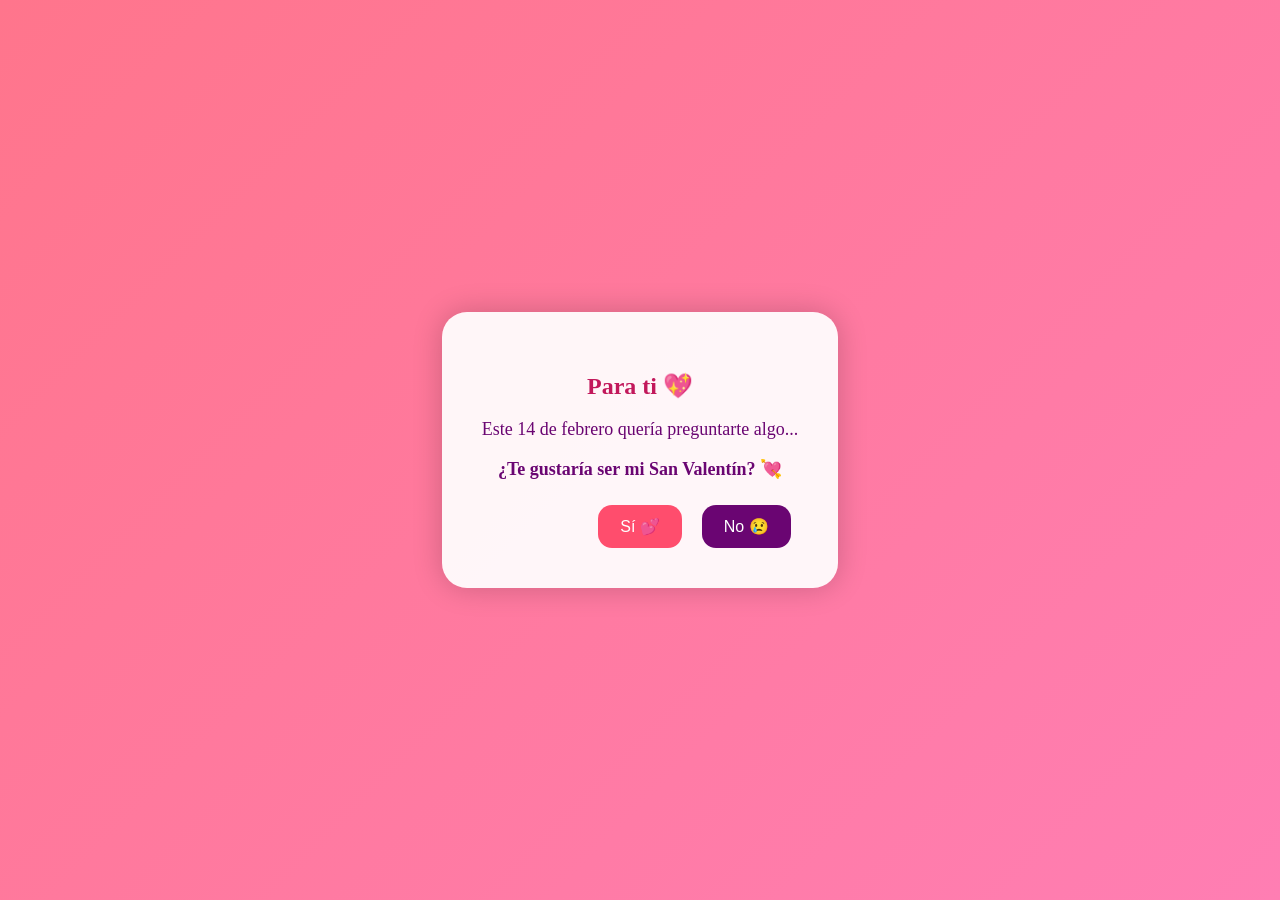
<file: index.html>
<!DOCTYPE html>
<html lang="es">
<head>
  <meta charset="UTF-8">
  <meta name="viewport" content="width=device-width, initial-scale=1.0">
  <title>Carta 14 de Febrero 💌</title>
  <link rel="stylesheet" href="style.css">
</head>
<body>

  <div class="carta">
    <h2>Para ti 💖</h2>
    <p>Este 14 de febrero quería preguntarte algo...</p>
    <p><b>¿Te gustaría ser mi San Valentín? 💘</b></p>

    <div class="botones">
      <button id="si">Sí 💕</button>
      <button id="no">No 😢</button>
    </div>
  </div>

  <script src="script.js"></script>
</body>
</html>
</file>
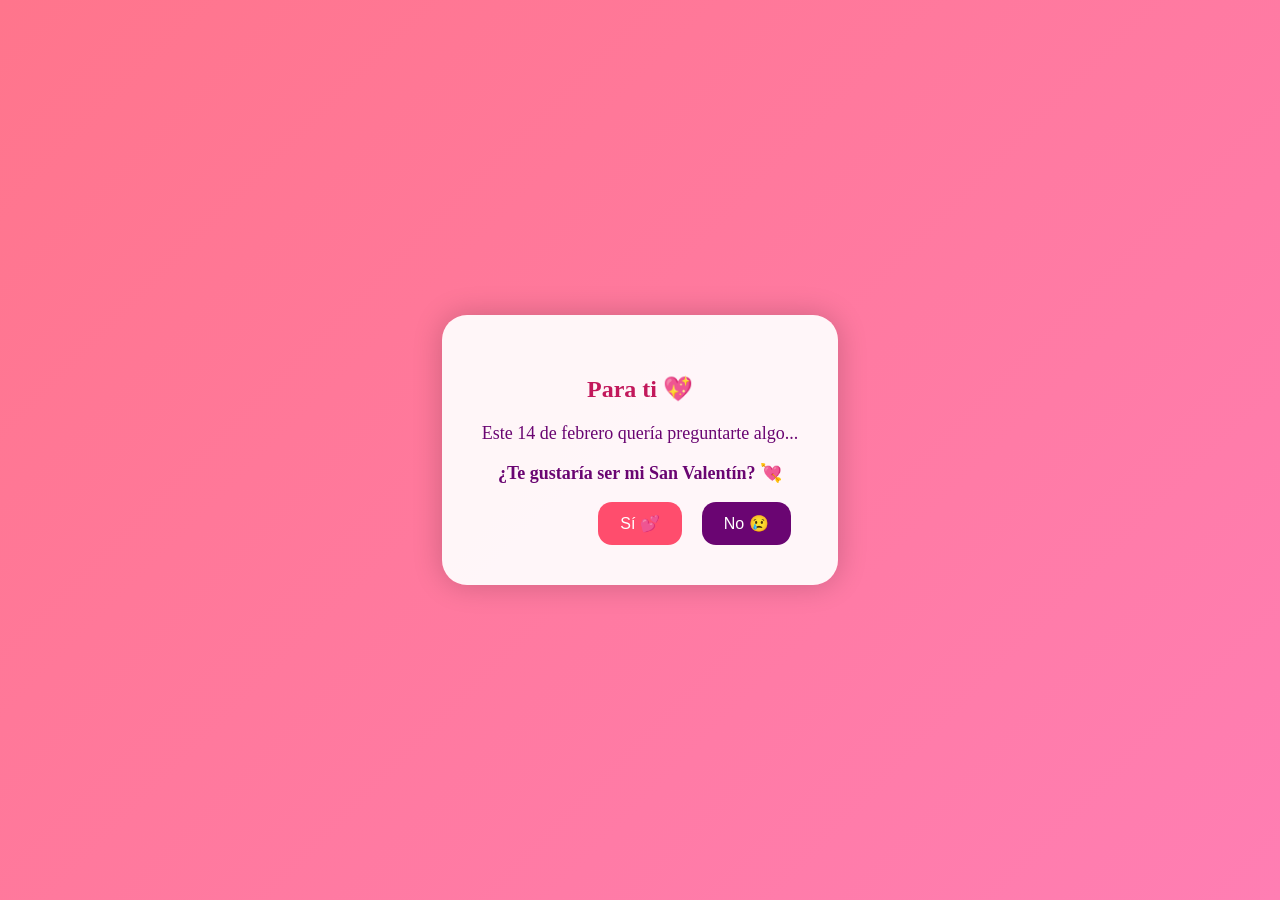
<file: Proyectos chidos/San.html>
<!DOCTYPE html>
<html lang="en">
<head>
    <meta charset="UTF-8">
    <meta name="viewport" content="width=device-width, initial-scale=1.0">
<title>Carta 14 de Febrero 💌</title>
<style>
body{
  margin:0;
  height:100vh;
  display:flex;
  justify-content:center;
  align-items:center;
  font-family:Georgia;
  background: linear-gradient(135deg, #ff758c, #ff7eb3);
  overflow:hidden;
}

.carta{
  background:#ffffffee;
  padding:40px;
  border-radius:25px;
  box-shadow:0 0 30px rgba(0,0,0,0.2);
  text-align:center;
  position:relative;
  z-index:1;
}

h2{
  color:#c2185b;
}

p{
  color:#6a0572;
  font-size:18px;
}

.botones{
  margin-top:25px;
}

button{
  padding:12px 22px;
  font-size:16px;
  border:none;
  border-radius:14px;
  cursor:pointer;
  margin:0 10px;
}

#si{
  background:#ff4d6d;
  color:white;
}

#no{
  background:#6a0572;
  color:white;
  position:absolute;
  z-index:999; /* Siempre encima */
}
</style>
</head>
<body>

<div class="carta">

  <h2>Para ti 💖</h2>
  <p>Este 14 de febrero quería preguntarte algo...</p>
  <p><b>¿Te gustaría ser mi San Valentín? 💘</b></p>


    <button id="si">Sí 💕</button>
    <button id="no">No 😢</button>
</div>

<script>
const siBtn = document.getElementById("si");
const noBtn = document.getElementById("no");

noBtn.addEventListener("mouseover", function(){
  noBtn.style.top = Math.random()*200 + "px";
  noBtn.style.left = Math.random()*200 + "px";
});

siBtn.addEventListener("click", () => {
  alert("Sabía que dirías que sí 😍💘 Feliz 14 de febrero");
});

// Movimiento libre por TODA la pantalla
noBtn.addEventListener("mouseover", () => {
  const maxX = window.innerWidth - noBtn.offsetWidth;
  const maxY = window.innerHeight - noBtn.offsetHeight;

  const randomX = Math.random() * maxX;
  const randomY = Math.random() * maxY;

});
</script>
</body>
</html>
</file>
<file: style.css>
body{
  margin:0;
  height:100vh;
  display:flex;
  justify-content:center;
  align-items:center;
  font-family:Georgia;
  background: linear-gradient(135deg, #ff758c, #ff7eb3);
  overflow:hidden;
}

.carta{
  background:#ffffffee;
  padding:40px;
  border-radius:25px;
  box-shadow:0 0 30px rgba(0,0,0,0.2);
  text-align:center;
  position:relative;
  z-index:1;
}

h2{
  color:#c2185b;
}

p{
  color:#6a0572;
  font-size:18px;
}

.botones{
  margin-top:25px;
}

button{
  padding:12px 22px;
  font-size:16px;
  border:none;
  border-radius:14px;
  cursor:pointer;
  margin:0 10px;
}

#si{
  background:#ff4d6d;
  color:white;
}

#no{
  background:#6a0572;
  color:white;
  position:absolute;
  z-index:10000; /* Siempre encima */
}
</file>
